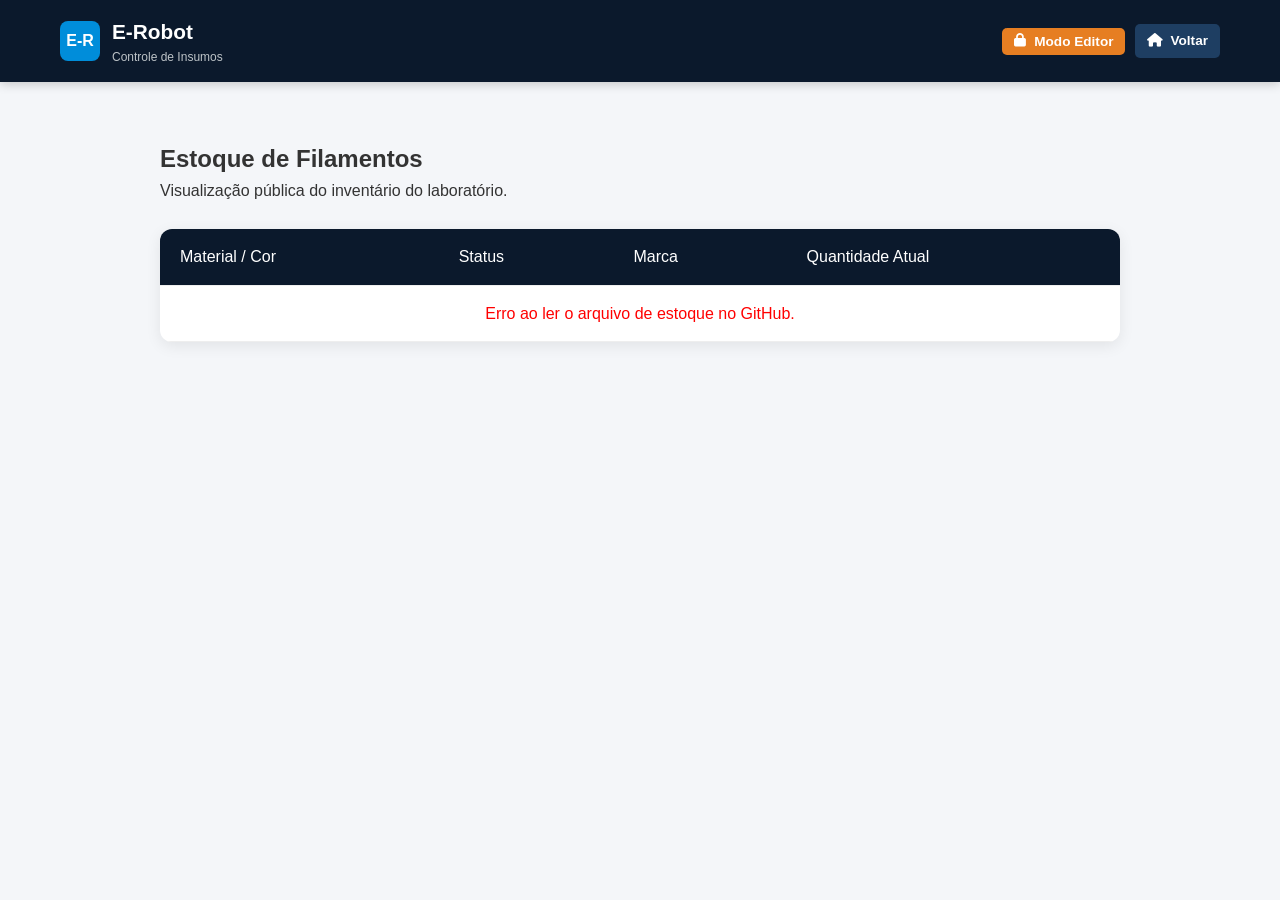
<file: estoque.html>
<!DOCTYPE html>
<html lang="pt-BR">
<head>
    <meta charset="UTF-8">
    <meta name="viewport" content="width=device-width, initial-scale=1.0">
    <title>Estoque de Filamentos | E-Robot</title>
    <link rel="stylesheet" href="css/style.css">
    <link rel="stylesheet" href="https://cdnjs.cloudflare.com/ajax/libs/font-awesome/6.4.0/css/all.min.css">
    <style>
        .estoque-container { max-width: 1000px; margin: 120px auto 100px auto; padding: 20px; }
        .table-card { background: white; border-radius: 12px; box-shadow: var(--box-shadow); overflow: hidden; }
        table { width: 100%; border-collapse: collapse; text-align: left; }
        th, td { padding: 15px 20px; border-bottom: 1px solid #eee; }
        th { background: var(--primary-color); color: white; font-weight: 500; }
        
        .qty-control { display: flex; align-items: center; gap: 10px; }
        .btn-qty { 
            width: 32px; height: 32px; border-radius: 6px; border: 1px solid #ddd;
            background: white; cursor: pointer; display: flex; align-items: center; justify-content: center;
            transition: all 0.2s;
        }
        .btn-qty:hover { background: var(--accent-color); color: white; border-color: var(--accent-color); }
        .btn-qty:disabled { opacity: 0.3; cursor: not-allowed; background: #eee; }
        .qty-value { font-weight: bold; min-width: 50px; text-align: center; font-size: 1.1rem; }
        
        .status-pill { padding: 4px 10px; border-radius: 20px; font-size: 0.75rem; font-weight: bold; text-transform: uppercase; }
        .status-ok { background: #dcfce7; color: #166534; }
        .status-low { background: #fef9c3; color: #854d0e; border: 1px solid #facc15; }
        .status-empty { background: #fee2e2; color: #991b1b; }

        .action-bar { 
            position: fixed; bottom: 0; left: 0; width: 100%; background: var(--primary-color); 
            padding: 15px; text-align: center; box-shadow: 0 -2px 10px rgba(0,0,0,0.2); z-index: 1000;
            display: none; /* Escondida por padrão */
        }
    </style>
</head>
<body class="bg-light">

    <div>
        <header class="navbar">
            <div class="nav-container">
                <div class="logo-area">
                    <div class="logo-placeholder">E-R</div>
                    <span class="brand-name">E-Robot <small>Controle de Insumos</small></span>
                </div>
                <div style="display: flex; gap: 10px; align-items: center;">
                    <button id="btn-modo-editor" class="btn btn-accent btn-small" onclick="ativarModoEditor()"><i class="fa-solid fa-lock"></i> Modo Editor</button>
                    <a href="index.html" class="btn btn-secondary btn-small"><i class="fa-solid fa-house"></i> Voltar</a>
                </div>
            </div>
        </header>

        <main class="estoque-container">
            <div style="display: flex; justify-content: space-between; align-items: flex-end; margin-bottom: 25px;">
                <div>
                    <h2>Estoque de Filamentos</h2>
                    <p>Visualização pública do inventário do laboratório.</p>
                </div>
                <button id="btn-novo-item" class="btn btn-accent" onclick="adicionarNovoItem()" style="display: none;"><i class="fa-solid fa-plus"></i> Novo Item</button>
            </div>

            <div class="table-card">
                <table>
                    <thead>
                        <tr>
                            <th>Material / Cor</th>
                            <th>Status</th>
                            <th>Marca</th>
                            <th>Quantidade Atual</th>
                        </tr>
                    </thead>
                    <tbody id="tabela-estoque">
                        <tr>
                            <td colspan="4" style="text-align: center; padding: 30px; color: var(--text-muted);">
                                <i class="fa-solid fa-spinner fa-spin"></i> Buscando dados atualizados do almoxarifado...
                            </td>
                        </tr>
                    </tbody>
                </table>
            </div>
        </main>

        <div class="action-bar" id="barra-salvar">
            <button id="btn-salvar-estoque" class="btn btn-primary"><i class="fa-solid fa-cloud-arrow-up"></i> Sincronizar Alterações na Nuvem</button>
        </div>
    </div>

    <script>
        const CONFIG = {
            senhaPainel: "erobot2026",
            githubUser: "erobotcefetmg",
            githubRepo: "erobotcefetmg.github.io",
            filePath: "data/estoque.json",
            token: "" 
        };

        let estoqueData = [];
        let arquivoSha = "";
        let modoEditorAtivo = false;

        // Ao carregar a página, busca os dados PUBLICAMENTE (sem precisar de Token)
        window.addEventListener("DOMContentLoaded", () => {
            carregarEstoquePublico();
        });

        async function carregarEstoquePublico() {
            // Usamos a URL do Raw-GitHub ou da API pública para leitura sem autenticação
            const url = `https://api.github.com/repos/${CONFIG.githubUser}/${CONFIG.githubRepo}/contents/${CONFIG.filePath}`;
            try {
                const response = await fetch(url);
                const meta = await response.json();
                arquivoSha = meta.sha; // Guarda o SHA inicial
                const conteudo = decodeURIComponent(escape(atob(meta.content)));
                estoqueData = JSON.parse(conteudo);
                renderizarTabela();
            } catch (e) { 
                document.getElementById("tabela-estoque").innerHTML = `<tr><td colspan="4" style="text-align:center; color:red;">Erro ao ler o arquivo de estoque no GitHub.</td></tr>`;
            }
        }

        function renderizarTabela() {
            const tbody = document.getElementById("tabela-estoque");
            tbody.innerHTML = "";

            estoqueData.forEach((item, index) => {
                const isLow = item.quantidade <= item.minimo;
                const isEmpty = item.quantidade <= 0;
                
                let statusHTML = `<span class="status-pill status-ok">OK</span>`;
                if(isLow) statusHTML = `<span class="status-pill status-low">Baixo</span>`;
                if(isEmpty) statusHTML = `<span class="status-pill status-empty">Esgotado</span>`;

                const tr = document.createElement("tr");
                tr.innerHTML = `
                    <td>
                        <strong>${item.material}</strong><br>
                        <small>${item.cor}</small>
                    </td>
                    <td>${statusHTML}</td>
                    <td>${item.marca}</td>
                    <td>
                        <div class="qty-control">
                            <button class="btn-qty" onclick="alterarQtd(${index}, -0.1)" ${!modoEditorAtivo ? 'disabled' : ''}><i class="fa-solid fa-minus"></i></button>
                            <span class="qty-value">${item.quantidade.toFixed(1)} ${item.unidade}</span>
                            <button class="btn-qty" onclick="alterarQtd(${index}, 0.1)" ${!modoEditorAtivo ? 'disabled' : ''}><i class="fa-solid fa-plus"></i></button>
                        </div>
                    </td>
                `;
                tbody.appendChild(tr);
            });
        }

        // FUNÇÃO QUE DESTRAVA O MODO EDITOR APENAS COM AUTENTICAÇÃO
        function activarModoEditor() {
            const login = prompt("Digite a senha do laboratório:");
            if (login === CONFIG.senhaPainel) {
                const token = prompt("Cole o seu GitHub Personal Access Token (ghp_...):");
                if (token) {
                    CONFIG.token = token.trim();
                    modoEditorAtivo = true;
                    
                    // Atualiza a interface revelando os controles de escrita
                    document.getElementById("btn-modo-editor").className = "btn btn-primary btn-small";
                    document.getElementById("btn-modo-editor").innerHTML = `<i class="fa-solid fa-lock-open"></i> Editor Ativo`;
                    document.getElementById("btn-modo-editor").onclick = null; // desabilita clicar de novo
                    document.getElementById("btn-novo-item").style.display = "block";
                    document.getElementById("barra-salvar").style.display = "block";
                    
                    renderizarTabela(); // Recarrega destravando os botões de + e -
                } else { alert("Token inválido."); }
            } else { alert("Senha incorreta."); }
        }

        function alterarQtd(index, valor) {
            if(!modoEditorAtivo) return;
            estoqueData[index].quantidade += valor;
            if(estoqueData[index].quantidade < 0) estoqueData[index].quantidade = 0;
            renderizarTabela();
        }

        function adicionarNovoItem() {
            if(!modoEditorAtivo) return;
            const material = prompt("Tipo (PLA, ABS, PETG...):");
            const cor = prompt("Cor:");
            const marca = prompt("Marca:");
            if(material && cor) {
                estoqueData.push({
                    id: Date.now(),
                    material, cor, marca,
                    quantidade: 1.0, unidade: "kg", minimo: 0.5
                });
                renderizarTabela();
            }
        }

        // SALVAMENTO NA NUVEM (Exige o Token configurado no modo editor)
        document.getElementById("btn-salvar-estoque").addEventListener("click", async () => {
            if(!modoEditorAtivo || !CONFIG.token) return;

            const btn = document.getElementById("btn-salvar-estoque");
            btn.disabled = true;
            btn.innerHTML = `<i class="fa-solid fa-spinner fa-spin"></i> Atualizando GitHub...`;

            const url = `https://api.github.com/repos/${CONFIG.githubUser}/${CONFIG.githubRepo}/contents/${CONFIG.filePath}`;
            const novoConteudoBase64 = btoa(unescape(encodeURIComponent(JSON.stringify(estoqueData, null, 2))));

            try {
                const response = await fetch(url, {
                    method: "PUT",
                    headers: { "Authorization": `token ${CONFIG.token}`, "Content-Type": "application/json" },
                    body: JSON.stringify({
                        message: "Movimentação de estoque via painel web",
                        content: novoConteudoBase64,
                        sha: arquivoSha
                    })
                });

                if (response.ok) {
                    const res = await response.json();
                    arquivoSha = res.content.sha; // atualiza o SHA para as próximas batidas
                    alert("Estoque sincronizado na nuvem com sucesso!");
                } else { alert("Erro ao salvar dados. Verifique suas permissões."); }
            } catch (e) { alert("Erro de conexão com o GitHub."); }
            finally {
                btn.disabled = false;
                btn.innerHTML = `<i class="fa-solid fa-cloud-arrow-up"></i> Sincronizar Estoque na Nuvem`;
            }
        });
    </script>
</body>
</html>
</file>
<file: css/style.css>
:root {
    --primary-color: #0B192C;    
    --secondary-color: #1E3E62;  
    --accent-color: #008DDA;      
    --bg-light: #F4F6F9;     
    --bg-white: #FFFFFF;
    --text-main: #333333;
    --text-muted: #666666;
    
    --status-disponivel: #2ECC71; 
    --status-restrito: #F1C40F;   
    --status-manutencao: #E74C3C; 
    
    --transition-smooth: all 0.3s ease;
    --box-shadow: 0 4px 15px rgba(0, 0, 0, 0.08);
}

* {
    margin: 0;
    padding: 0;
    box-sizing: border-box;
}

html {
    scroll-behavior: smooth;
}

body {
    font-family: 'Segoe UI', Tahoma, Geneva, Verdana, sans-serif;
    color: var(--text-main);
    line-height: 1.6;
    background-color: var(--bg-white);
}

.bg-light { background-color: var(--bg-light); }
.text-success { color: var(--status-disponivel); }

.btn {
    display: inline-flex;
    align-items: center;
    gap: 8px;
    padding: 10px 20px;
    border-radius: 5px;
    text-decoration: none;
    font-weight: 600;
    cursor: pointer;
    transition: var(--transition-smooth);
    border: none;
}
.btn-primary { background-color: var(--accent-color); color: white; }
.btn-primary:hover { background-color: #0077B6; transform: translateY(-2px); }
.btn-secondary { background-color: var(--secondary-color); color: white; }
.btn-secondary:hover { background-color: var(--primary-color); }
.btn-accent { background-color: #E67E22; color: white; }
.btn-accent:hover { background-color: #D35400; }
.btn-small { padding: 6px 12px; font-size: 0.85rem; }

.navbar {
    position: fixed;
    top: 0;
    left: 0;
    width: 100%;
    background-color: var(--primary-color);
    box-shadow: 0 2px 10px rgba(0,0,0,0.2);
    z-index: 1000;
}
.nav-container {
    display: flex;
    justify-content: space-between;
    align-items: center;
    max-width: 1200px;
    margin: 0 auto;
    padding: 15px 20px;
}
.logo-area {
    display: flex;
    align-items: center;
    gap: 12px;
}
.logo-placeholder {
    width: 40px;
    height: 40px;
    background-color: var(--accent-color);
    color: white;
    font-weight: bold;
    display: flex;
    align-items: center;
    justify-content: center;
    border-radius: 8px;
}
.brand-name {
    color: white;
    font-size: 1.3rem;
    font-weight: 700;
}
.brand-name small {
    display: block;
    font-size: 0.75rem;
    color: #BDC3C7;
    font-weight: 300;
}
.nav-menu {
    display: flex;
    gap: 20px;
}
.nav-link {
    color: #E0E0E0;
    text-decoration: none;
    font-weight: 500;
    transition: var(--transition-smooth);
    padding: 5px 10px;
}
.nav-link:hover, .nav-link.active {
    color: var(--accent-color);
}
.menu-toggle {
    display: none;
    flex-direction: column;
    background: none;
    border: none;
    cursor: pointer;
}
.menu-toggle .bar {
    width: 25px;
    height: 3px;
    background-color: white;
    margin: 4px 0;
    transition: var(--transition-smooth);
}

.hero-section {
    background: linear-gradient(135deg, var(--primary-color) 0%, var(--secondary-color) 100%);
    color: white;
    padding: 160px 20px 80px 20px;
    text-align: center;
}
.hero-content h1 {
    font-size: 3.5rem;
    letter-spacing: 2px;
    color: var(--accent-color);
}
.hero-content h2 {
    font-size: 1.8rem;
    font-weight: 400;
    margin-bottom: 15px;
}
.hero-content p {
    max-width: 600px;
    margin: 0 auto 30px auto;
    color: #BDC3C7;
}

.dashboard-counters {
    display: grid;
    grid-template-columns: repeat(auto-fit, minmax(220px, 1fr));
    gap: 20px;
    max-width: 1100px;
    margin: 60px auto 0 auto;
}
.counter-card {
    background: rgba(255, 255, 255, 0.05);
    backdrop-filter: blur(5px);
    border: 1px solid rgba(255, 255, 255, 0.1);
    padding: 25px;
    border-radius: 10px;
    transition: var(--transition-smooth);
}
.counter-card:hover {
    transform: translateY(-5px);
    background: rgba(255, 255, 255, 0.1);
}
.counter-card i {
    font-size: 2rem;
    color: var(--accent-color);
    margin-bottom: 10px;
}
.counter-card h3 {
    font-size: 2.2rem;
    margin-bottom: 5px;
}

.section-container {
    padding: 80px 20px;
    max-width: 1200px;
    margin: 0 auto;
}
.section-header {
    text-align: center;
    margin-bottom: 5px;
}
.section-header h2 {
    font-size: 2.2rem;
    color: var(--primary-color);
    margin-bottom: 10px;
    position: relative;
    padding-bottom: 15px;
}
.section-header h2::after {
    content: '';
    position: absolute;
    bottom: 0;
    left: 50%;
    transform: translateX(-50%);
    width: 60px;
    height: 4px;
    background-color: var(--accent-color);
    border-radius: 2px;
}
.section-header p {
    color: var(--text-muted);
    margin-top: 15px;
    margin-bottom: 40px;
}

.search-filter-bar {
    display: flex;
    flex-direction: column;
    gap: 20px;
    margin-bottom: 40px;
}
.search-box {
    display: flex;
    align-items: center;
    background: var(--bg-light);
    border: 1px solid #DDD;
    border-radius: 8px;
    padding: 12px 20px;
    width: 100%;
}
.search-box i { color: var(--text-muted); margin-right: 15px; }
.search-box input {
    border: none;
    background: none;
    width: 100%;
    font-size: 1rem;
    outline: none;
}
.filter-box {
    display: flex;
    flex-wrap: wrap;
    gap: 10px;
    justify-content: center;
}
.filter-btn {
    background-color: var(--bg-light);
    border: 1px solid #DDD;
    padding: 8px 18px;
    border-radius: 20px;
    cursor: pointer;
    font-weight: 500;
    transition: var(--transition-smooth);
}
.filter-btn:hover, .filter-btn.active {
    background-color: var(--secondary-color);
    color: white;
    border-color: var(--secondary-color);
}

.equipamentos-grid {
    display: grid;
    grid-template-columns: repeat(auto-fill, minmax(280px, 1fr));
    gap: 30px;
}
.equip-card {
    background: white;
    border-radius: 12px;
    overflow: hidden;
    box-shadow: var(--box-shadow);
    transition: var(--transition-smooth);
    display: flex;
    flex-direction: column;
    border: 1px solid rgba(0,0,0,0.03);
}
.equip-card:hover {
    transform: translateY(-8px);
    box-shadow: 0 12px 24px rgba(0,0,0,0.12);
}
.equip-img-wrapper {
    position: relative;
    height: 180px;
    background-color: #EEE;
}
.equip-img-wrapper img {
    width: 100%;
    height: 100%;
    object-fit: cover;
}
.status-tag {
    position: absolute;
    top: 12px;
    right: 12px;
    padding: 4px 12px;
    border-radius: 20px;
    font-size: 0.75rem;
    font-weight: 700;
    color: white;
    text-transform: uppercase;
}
.status-tag.disponivel { background-color: var(--status-disponivel); }
.status-tag.restrito { background-color: var(--status-restrito); color: #333; }
.status-tag.manutencao { background-color: var(--status-manutencao); }

.equip-content {
    padding: 20px;
    display: flex;
    flex-direction: column;
    flex-grow: 1;
}
.equip-content h3 {
    font-size: 1.25rem;
    color: var(--primary-color);
    margin-bottom: 8px;
}
.equip-content p {
    font-size: 0.9rem;
    color: var(--text-muted);
    margin-bottom: 15px;
    flex-grow: 1;
}
.equip-meta {
    font-size: 0.8rem;
    border-top: 1px solid #EEE;
    padding-top: 10px;
    margin-bottom: 15px;
}
.equip-actions {
    display: flex;
    gap: 10px;
}
.equip-actions .btn { flex: 1; text-align: center; justify-content: center;}

.agendamentos-layout {
    background: white;
    padding: 30px;
    border-radius: 12px;
    box-shadow: var(--box-shadow);
}
.legenda-container {
    margin-bottom: 20px;
}
.legenda-itens {
    display: flex;
    gap: 15px;
    flex-wrap: wrap;
    margin-top: 8px;
}
.status-badge {
    display: inline-flex;
    align-items: center;
    gap: 6px;
    font-size: 0.85rem;
    padding: 4px 10px;
    border-radius: 4px;
    font-weight: 600;
}
.status-badge .dot {
    width: 8px;
    height: 8px;
    border-radius: 50%;
    display: inline-block;
}
.status-badge.disponivel { background: #E8F8F5; color: var(--status-disponivel); }
.status-badge.disponivel .dot { background: var(--status-disponivel); }
.status-badge.restrito { background: #FEF9E7; color: #B7950B; }
.status-badge.restrito .dot { background: var(--status-restrito); }
.status-badge.manutencao { background: #FDEDEC; color: var(--status-manutencao); }
.status-badge.manutencao .dot { background: var(--status-manutencao); }

.table-responsive {
    overflow-x: auto;
    width: 100%;
}
.custom-table {
    width: 100%;
    border-collapse: collapse;
    margin-top: 15px;
    text-align: left;
}
.custom-table th, .custom-table td {
    padding: 14px 18px;
    border-bottom: 1px solid #E0E0E0;
}
.custom-table th {
    background-color: var(--primary-color);
    color: white;
    font-weight: 600;
}
.custom-table tbody tr:hover {
    background-color: #F8FAFC;
}
.table-search {
    margin-bottom: 20px;
    background: white;
}

.docs-grid {
    display: grid;
    grid-template-columns: repeat(auto-fit, minmax(250px, 1fr));
    gap: 25px;
}
.doc-card {
    background: white;
    padding: 30px;
    border-radius: 10px;
    box-shadow: var(--box-shadow);
    text-align: center;
    transition: var(--transition-smooth);
}
.doc-card:hover { transform: translateY(-5px); }
.doc-icon {
    font-size: 2.5rem;
    color: var(--accent-color);
    margin-bottom: 15px;
}
.doc-card h3 { margin-bottom: 10px; font-size: 1.2rem; color: var(--primary-color); }
.doc-card p { font-size: 0.9rem; color: var(--text-muted); margin-bottom: 20px; }

.modal-overlay {
    position: fixed;
    top: 0; 
    left: 0; 
    width: 100%; 
    height: 100%;
    background: rgba(0, 0, 0, 0.6);
    backdrop-filter: blur(4px);
    display: flex;
    align-items: center;
    justify-content: center;
    z-index: 2000;
    opacity: 0;
    pointer-events: none;
    transition: var(--transition-smooth);
    padding: 15px;
    overflow-y: auto;
}

.modal-overlay.active {
    opacity: 1;
    pointer-events: auto;
}
.modal-card {
    background: white;
    width: 100%;
    max-width: 800px;
    border-radius: 12px;
    overflow: hidden;
    position: relative;
    transform: scale(0.8);
    transition: var(--transition-smooth);
    box-shadow: 0 10px 30px rgba(0,0,0,0.3);
    margin: auto;
    max-height: 90vh;
    display: flex;
    flex-direction: column;
}

.modal-overlay.active .modal-card {
    transform: scale(1);
}
.modal-close {
    position: absolute;
    top: 12px; 
    right: 15px;
    font-size: 2.2rem;
    background: rgba(0, 0, 0, 0.5);
    border: none;
    border-radius: 50%;
    width: 40px;
    height: 40px;
    display: flex;
    align-items: center;
    justify-content: center;
    cursor: pointer; 
    color: #FFF;
    z-index: 10;
    transition: var(--transition-smooth);
}
.modal-close:hover {
    background: rgba(0, 0, 0, 0.8);
}

.modal-body {
    display: grid;
    grid-template-columns: 1fr;
    overflow-y: auto;
}

@media (min-width: 768px) {
    .modal-body { 
        grid-template-columns: 1fr 1.2fr; 
        overflow-y: visible;
    }
    .modal-card {
        max-height: 85vh;
    }
}

.modal-img-container {
    height: 200px;
    background: #DDD;
}
@media (min-width: 768px) {
    .modal-img-container {
        height: 100%;
        min-height: 350px;
    }
}
.modal-img-container img { 
    width: 100%; 
    height: 100%; 
    object-fit: cover; 
}

.modal-info { 
    padding: 20px; 
    display: flex; 
    flex-direction: column; 
    gap: 12px; 
}
@media (min-width: 768px) {
    .modal-info {
        padding: 30px;
        gap: 15px;
    }
}

.modal-desc { 
    color: var(--text-muted); 
    font-size: 0.9rem; 
}

.modal-rules { 
    background: var(--bg-light); 
    padding: 12px; 
    border-radius: 8px; 
}
.modal-rules h4 { 
    margin-bottom: 6px; 
    font-size: 0.9rem; 
}
.modal-rules ul { 
    list-style: none; 
    font-size: 0.8rem; 
    display: flex; 
    flex-direction: column; 
    gap: 6px;
}

.modal-actions { 
    display: flex; 
    flex-direction: column;
    gap: 10px; 
    margin-top: 10px; 
}
@media (min-width: 480px) {
    .modal-actions {
        flex-direction: row;
    }
}
.modal-actions .btn { 
    flex: 1; 
    justify-content: center; 
    padding: 12px;
}

.modal-img-container {
    height: 100%;
    min-height: 250px;
    background: #DDD;
}
.modal-img-container img { width: 100%; height: 100%; object-fit: cover; }
.modal-info { padding: 30px; display: flex; flex-direction: column; gap: 15px; }
.modal-desc { color: var(--text-muted); font-size: 0.95rem; }
.modal-rules { background: var(--bg-light); padding: 15px; border-radius: 8px; }
.modal-rules h4 { margin-bottom: 8px; font-size: 0.95rem; }
.modal-rules ul { list-style: none; font-size: 0.85rem; display: flex; flex-direction: column; gap: 6px;}
.modal-actions { display: flex; gap: 15px; margin-top: 10px; }
.modal-actions .btn { flex: 1; justify-content: center; }

footer {
    background-color: var(--primary-color);
    color: #888;
    text-align: center;
    padding: 40px 20px;
    font-size: 0.9rem;
    border-top: 1px solid rgba(255,255,255,0.05);
}

@media (max-width: 768px) {
    .nav-menu {
        position: fixed;
        top: 70px; left: -100%;
        width: 100%; height: calc(100vh - 70px);
        background-color: var(--primary-color);
        flex-direction: column;
        align-items: center;
        padding-top: 40px;
        transition: var(--transition-smooth);
    }
    .nav-menu.active { left: 0; }
    .menu-toggle { display: flex; }

    .menu-toggle.active .bar:nth-child(2) { opacity: 0; }
    .menu-toggle.active .bar:nth-child(1) { transform: translateY(11px) rotate(45deg); }
    .menu-toggle.active .bar:nth-child(3) { transform: translateY(-11px) rotate(-45deg); }
    
    .hero-content h1 { font-size: 2.5rem; }
    .hero-content h2 { font-size: 1.4rem; }
}
</file>
